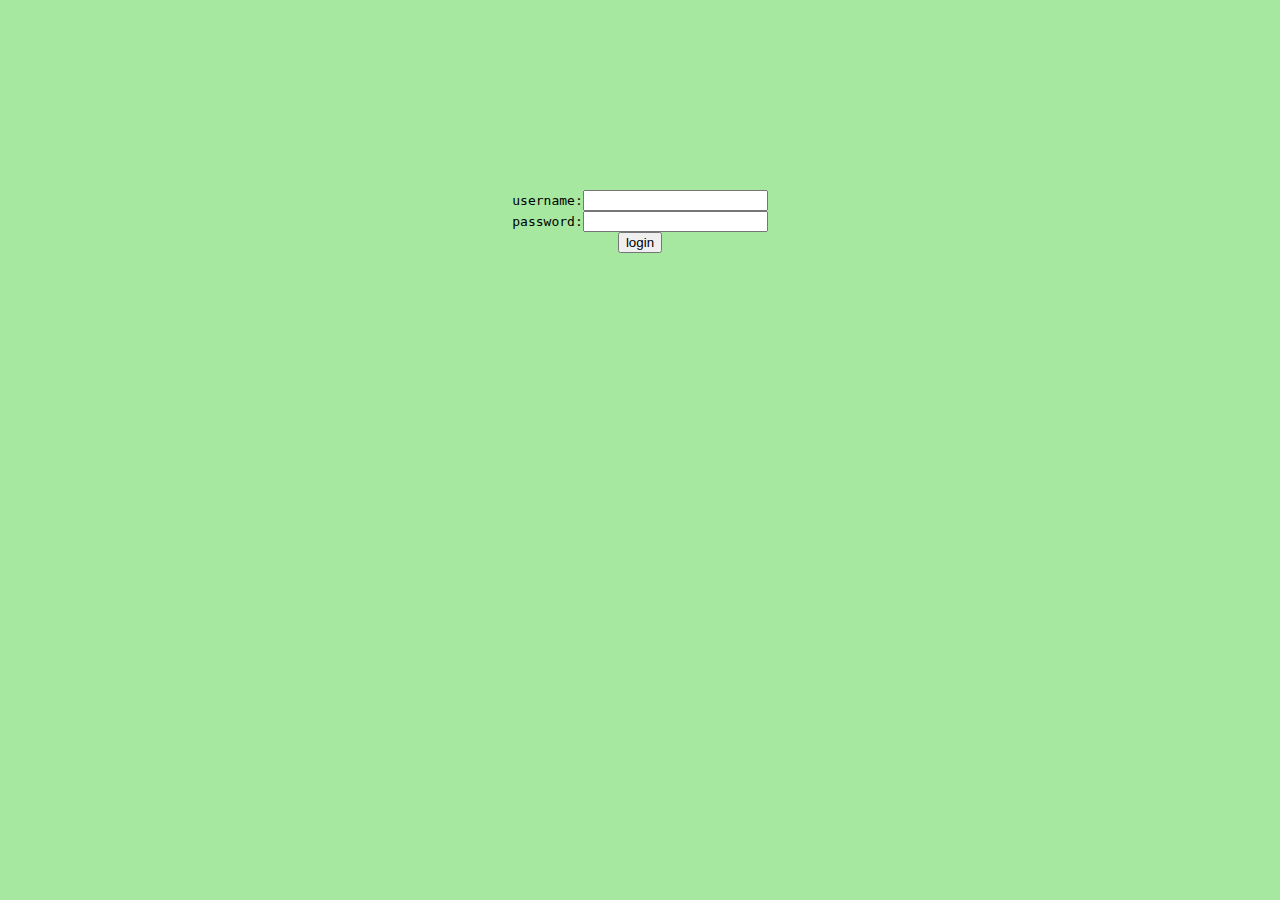
<file: FRESH FARM/loginpage.html>
<html>
<head>
  <style>
    body {  
      font-family:monospace;

      background-color: rgb(166, 232, 159);
      margin-top: 190px;
  text-align:center;

    }
  </style>
</head>
<body>
<script>
  function validate()
{
  var name=document.myform.name.value
  var password=document.myform.password.value
  if(name==null || name=="")
  {
       alert("usename cant be blank"); 
		return false;
	}
  if(password.length<6)
	{alert("password must be atleast six digits")
	return false;}
}
</script>
<form name="myform" action="myserver.php" method="post" onsubmit=validate() >
username:<input type="text" name="name"> <br>
password:<input type="text" name="password"> <br>
<input type="submit" value="login">
</form>
</body>
</file>
